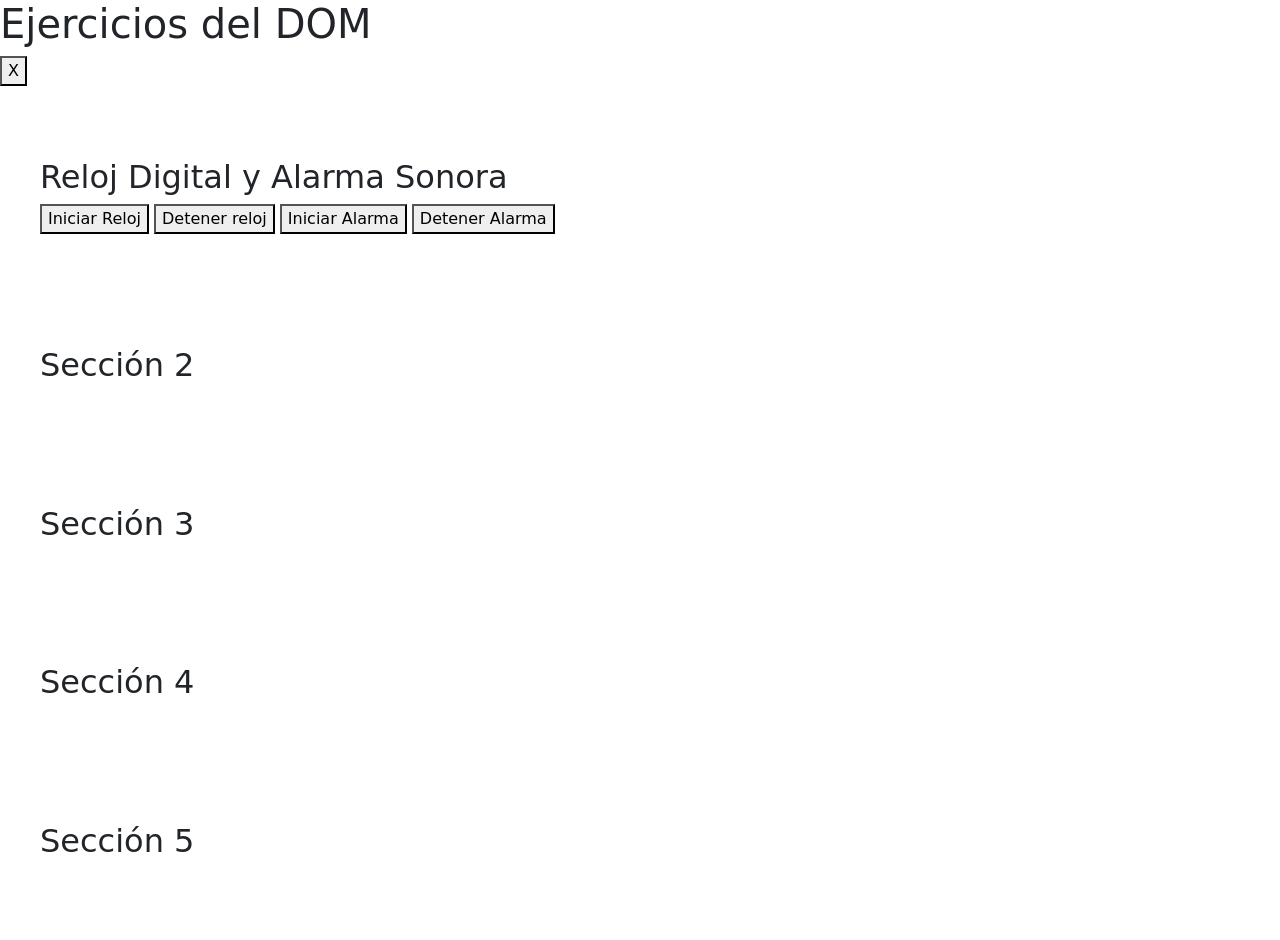
<file: semana-4/actividad/index.html>
<!DOCTYPE html>
<html lang="en">

<head>
    <meta charset="UTF-8">
    <meta name="viewport" content="width=device-width, initial-scale=1.0">
    <title>Document</title>
    <!-- CSS de Bootstrap -->
    <link href="https://cdn.jsdelivr.net/npm/bootstrap@5.3.2/dist/css/bootstrap.min.css" rel="stylesheet"
        integrity="sha384-T3c6CoIi6uLrA9TneNEoa7RxnatzjcDSCmG1MXxSR1GAsXEV/Dwwykc2MPK8M2HN" crossorigin="anonymous">
</head>

<body>
    <h1>Ejercicios del DOM</h1>
    <button type="button" class="panel-btn hamburger hamburger--vortex" title="menu">X
        <span class="burger-box">
            <span class="hamburger-inner"></span>
        </span>
    </button>

    <aside class="menu visually-hidden border border-3 bg-warning-subtle position-absolute w-100 top-0 p-4 vstack">
        <a type="menu-item" href="#seccion1">Sección 1</a>
        <a type="menu-item" href="#seccion2">Sección 2</a>
        <a type="menu-item" href="#seccion3">Sección 3</a>
        <a type="menu-item" href="#seccion4">Sección 4</a>
        <a type="menu-item" href="#seccion5">Sección 5</a>
    </aside>

    <div class="m-4">
        <section id="seccion1" class="section py-5 m-3">
            <h2>Reloj Digital y Alarma Sonora</h2>
            <div id="reloj">
                <div class="fila flex centrada">
                    <button type="button" id="activar-reloj">Iniciar Reloj</button>
                    <button type="button" id="desactivar-reloj">Detener reloj</button>
                    <button type="button" id="activar-alarma">Iniciar Alarma</button>
                    <button type="button" id="desactivar-alarma">Detener Alarma</button>
                </div>
            </div>
        </section>
        <section id="seccion2" class="section py-5 m-3">
            <h2>Sección 2</h2>
        </section>
        <section id="seccion3" class="section py-5 m-3">
            <h2>Sección 3</h2>
        </section>
        <section id="seccion4" class="section py-5 m-3">
            <h2>Sección 4</h2>
        </section>
        <section id="seccion5" class="section py-5 m-3">
            <h2>Sección 5</h2>
        </section>
    </div>

    <!-- Cargar Bootstrap -->
    <script src="https://cdn.jsdelivr.net/npm/bootstrap@5.3.2/dist/js/bootstrap.bundle.min.js"
        integrity="sha384-C6RzsynM9kWDrMNeT87bh95OGNyZPhcTNXj1NW7RuBCsyN/o0jlpcV8Qyq46cDfL"
        crossorigin="anonymous"></script>
    <!-- Ejecutamos nuestro código después de cargar Bootstrap -->
    <script src="main.js" type="module"></script>

</html>
</file>
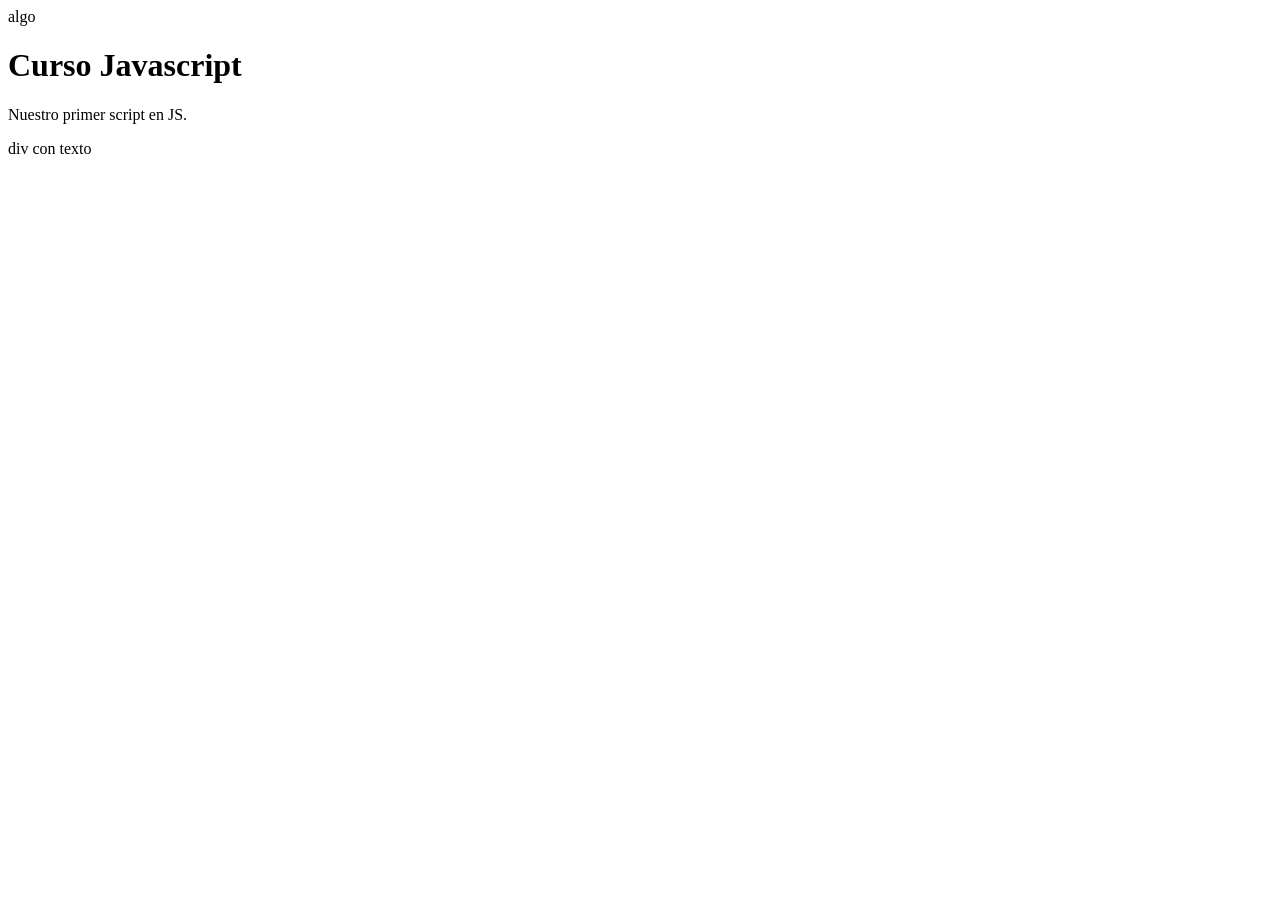
<file: tema-1/actividad/index.html>
<!DOCTYPE html>
<html lang="en">

<head>
    <meta charset="UTF-8">
    <meta name="viewport" content="width=device-width, initial-scale=1.0">
    <title>Hola mundo con JS</title>
    <script src="app.js"></script>
    <script src="js/variables.js"></script>
    <script src="js/let-y-var.js"></script>
    <script src="js/constantes.js"></script>
    <script src="js/operadores-y-tipos.js"></script>
</head>

<body>
    <h1>Curso Javascript</h1>
    <p>Nuestro primer script en JS.</p>
    <div id="texto"></div>
    
    <script>
        document.getElementById('texto').innerText = "div con texto";
    </script>
</body>

</html>
</file>
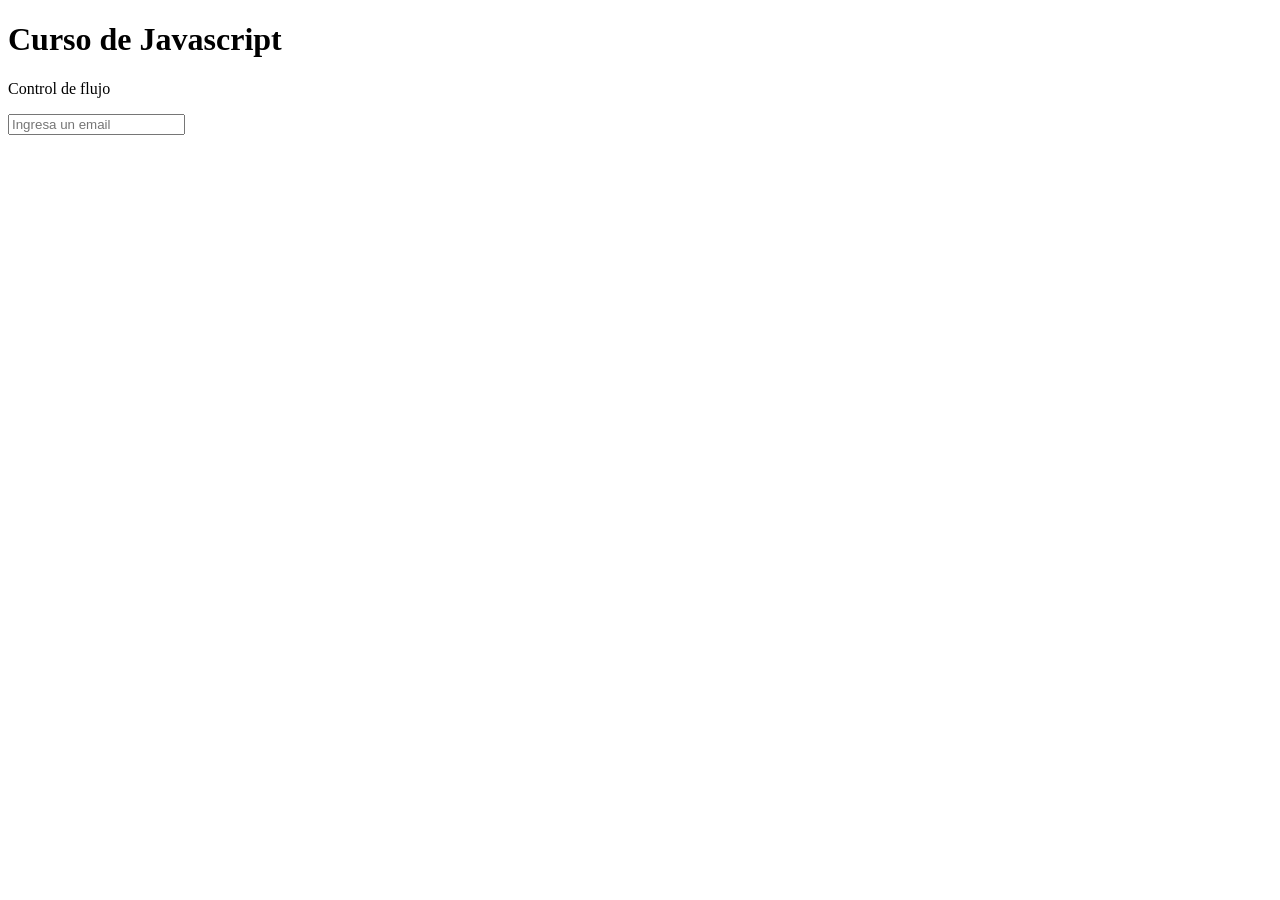
<file: tema-3/actividad/index.html>
<!DOCTYPE html>
<html lang="en">
<head>
    <meta charset="UTF-8">
    <meta name="viewport" content="width=device-width, initial-scale=1.0">
    <title>Actividad 1</title>
    <script src="main.js"></script>
</head>
<body>
    <h1>Curso de Javascript</h1>
    <p>Control de flujo</p>

    <form>
        <input id="campoTexto" placeholder="Ingresa un email" /> 
    </form>
</body>
</html>
</file>
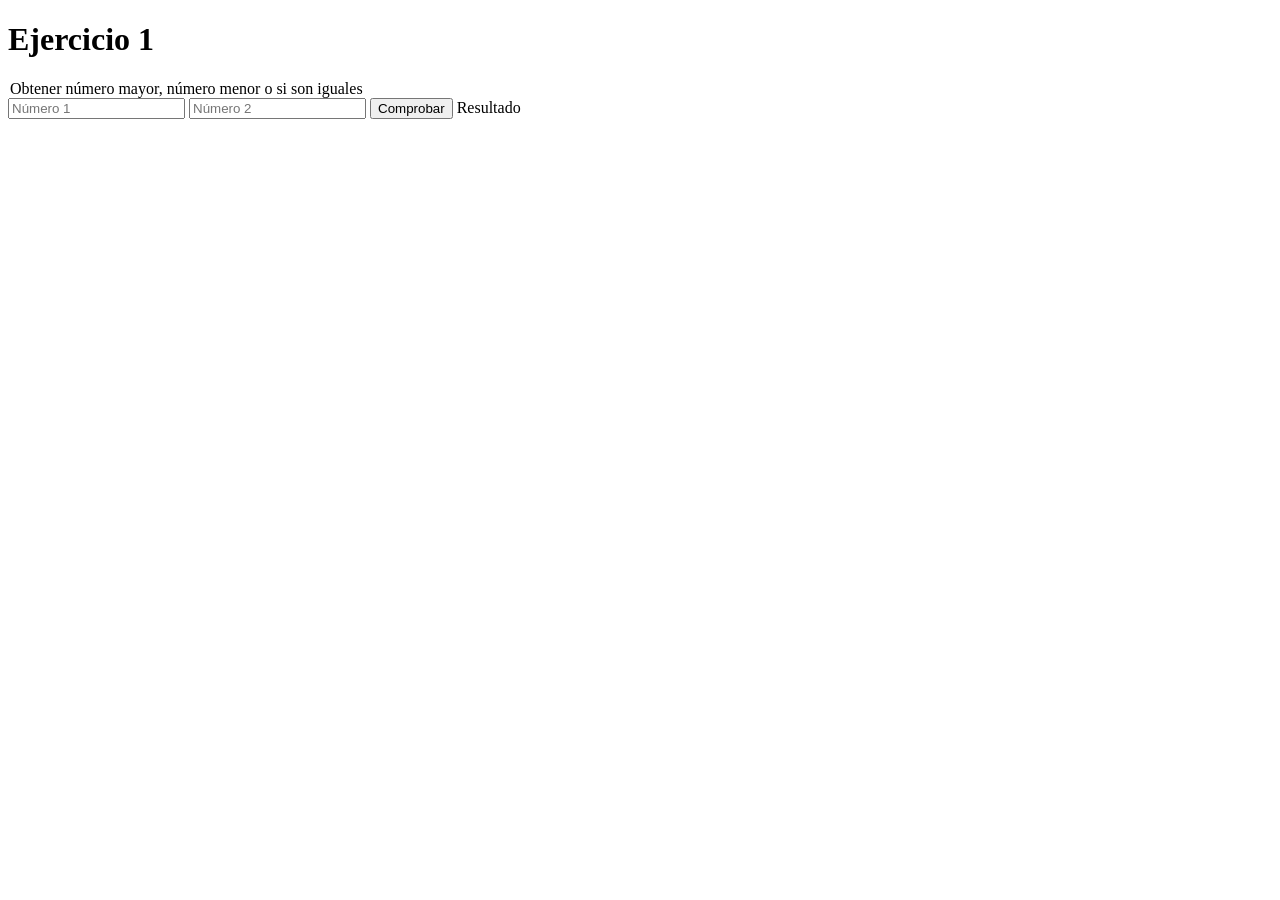
<file: semana-1/tema-2/ejercicio-1/index.html>
<!DOCTYPE html>
<html lang="en">

<head>
    <meta charset="UTF-8">
    <meta name="viewport" content="width=device-width, initial-scale=1.0">
    <title>Ejercicio 1</title>
    <script src="ejercicio1.js"></script>
</head>

<body>
    <h1>Ejercicio 1</h1>
    <legend>Obtener número mayor, número menor o si son iguales</legend>
    <div>
        <input id="numero1" placeholder="Número 1">
        <input id="numero2" placeholder="Número 2">
        <button type="button" onclick="comprobarFormulario()">Comprobar</button>
        <label id="resultado">Resultado</label>
    </div>
</body>

</html>
</file>
